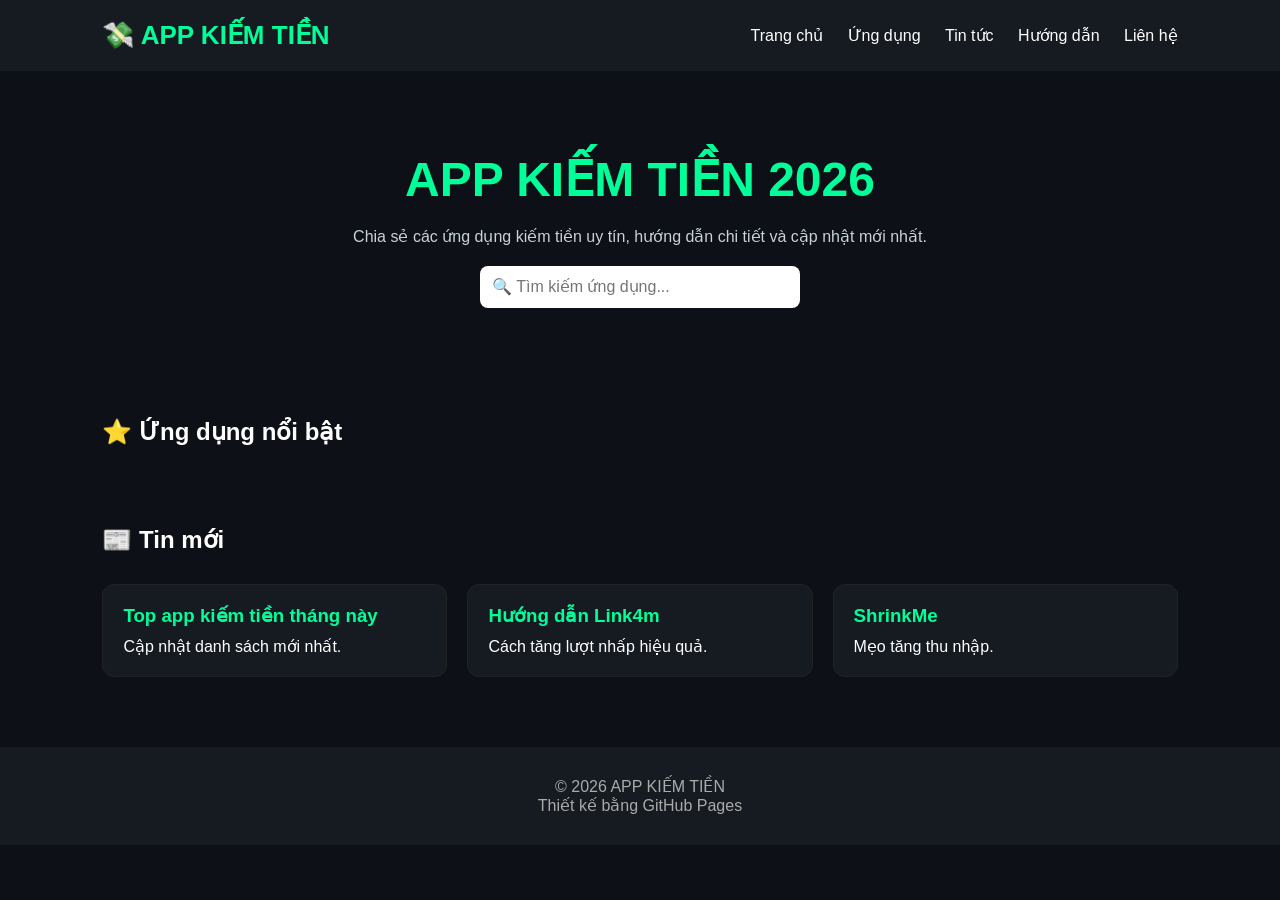
<file: index.html>
<!DOCTYPE html>
<html lang="vi">
<head>
    <meta charset="UTF-8">
    <meta name="viewport" content="width=device-width, initial-scale=1.0">
    <title>APP KIẾM TIỀN 2026</title>

    <link rel="stylesheet" href="style.css">
</head>

<body>

<header>
    <div class="logo">
        💸 APP KIẾM TIỀN
    </div>

    <nav>
        <a href="#">Trang chủ</a>
        <a href="#">Ứng dụng</a>
        <a href="#">Tin tức</a>
        <a href="pages/guide.html">Hướng dẫn</a>
        <a href="pages/contact.html">Liên hệ</a>
    </nav>
</header>

<section class="hero">

    <h1>APP KIẾM TIỀN 2026</h1>

    <p>
        Chia sẻ các ứng dụng kiếm tiền uy tín,
        hướng dẫn chi tiết và cập nhật mới nhất.
    </p>

    <input
        type="text"
        id="search"
        placeholder="🔍 Tìm kiếm ứng dụng...">

</section>

<section class="title">
<h2>⭐ Ứng dụng nổi bật</h2>
</section>

<section class="cards" id="app-list">

</section>

<section class="title">
<h2>📰 Tin mới</h2>
</section>

<section class="news">

<div class="news-card">
<h3>Top app kiếm tiền tháng này</h3>
<p>Cập nhật danh sách mới nhất.</p>
</div>

<div class="news-card">
<h3>Hướng dẫn Link4m</h3>
<p>Cách tăng lượt nhấp hiệu quả.</p>
</div>

<div class="news-card">
<h3>ShrinkMe</h3>
<p>Mẹo tăng thu nhập.</p>
</div>

</section>

<footer>

<p>© 2026 APP KIẾM TIỀN</p>

<p>Thiết kế bằng GitHub Pages</p>

</footer>

<script src="apps.js"></script>
<script src="script.js"></script>

</body>
</html>
</file>
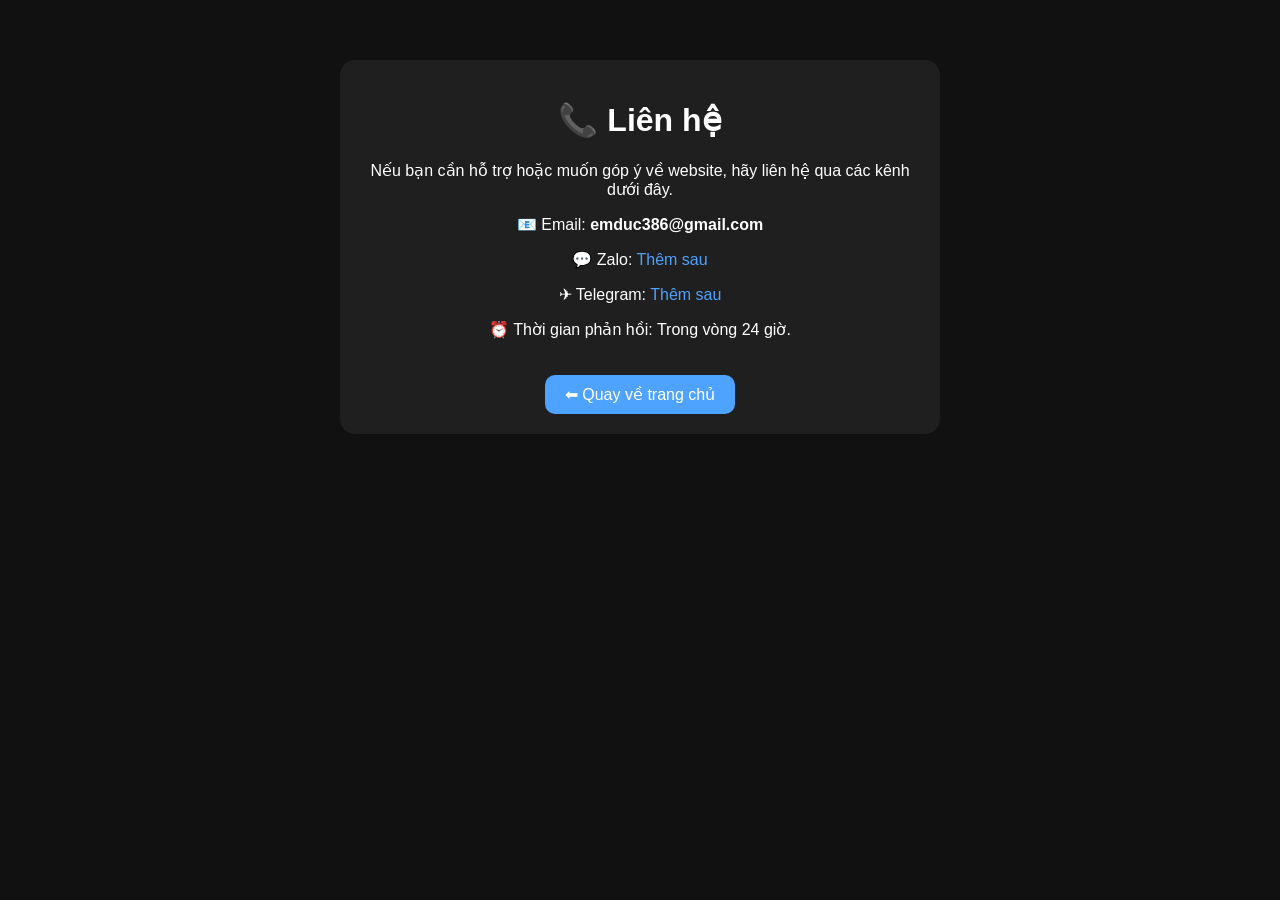
<file: pages/contact.html>
<!DOCTYPE html>
<html lang="vi">
<head>
<meta charset="UTF-8">
<meta name="viewport" content="width=device-width, initial-scale=1.0">
<title>Liên hệ</title>

<style>
body{
    margin:0;
    font-family:Arial,sans-serif;
    background:#111;
    color:white;
    text-align:center;
}

.container{
    max-width:600px;
    margin:40px auto;
    padding:20px;
}

.card{
    background:#1f1f1f;
    padding:20px;
    border-radius:15px;
}

a{
    color:#4da3ff;
    text-decoration:none;
}

.button{
    display:inline-block;
    margin-top:20px;
    padding:10px 20px;
    background:#4da3ff;
    color:white;
    border-radius:10px;
}
</style>
</head>

<body>

<div class="container">

<div class="card">

<h1>📞 Liên hệ</h1>

<p>Nếu bạn cần hỗ trợ hoặc muốn góp ý về website, hãy liên hệ qua các kênh dưới đây.</p>

<p>📧 Email: <b>emduc386@gmail.com</b></p>

<p>💬 Zalo: <a href="#">Thêm sau</a></p>

<p>✈ Telegram: <a href="#">Thêm sau</a></p>

<p>⏰ Thời gian phản hồi: Trong vòng 24 giờ.</p>

<a class="button" href="../index.html">⬅ Quay về trang chủ</a>

</div>

</div>

</body>
</html>
</file>
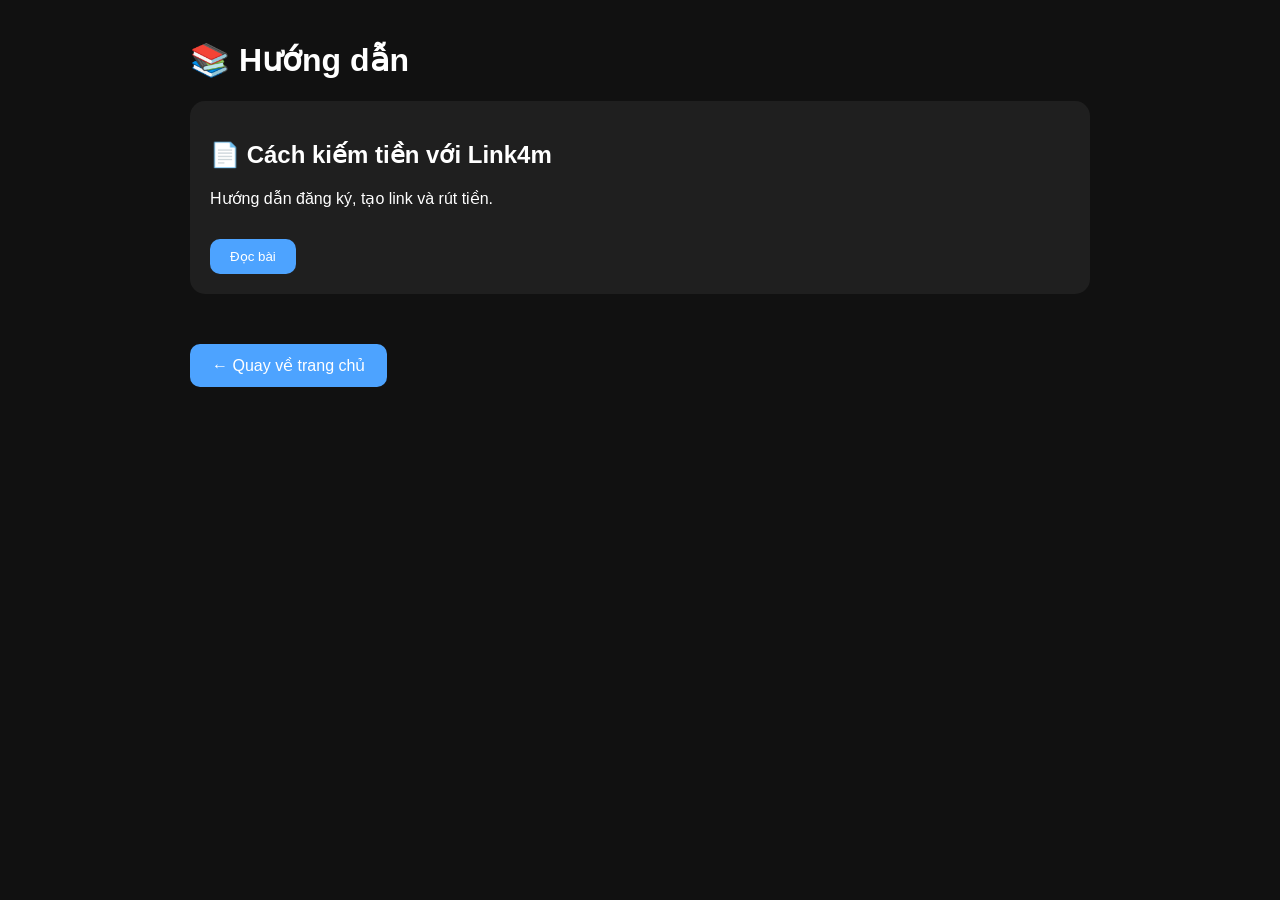
<file: pages/guide.html>
<!DOCTYPE html>
<html lang="vi">
<head>
<meta charset="UTF-8">
<meta name="viewport" content="width=device-width, initial-scale=1.0">

<title>Hướng dẫn</title>

<style>

body{
    margin:0;
    background:#111;
    color:white;
    font-family:Arial,sans-serif;
}

.container{
    max-width:900px;
    margin:auto;
    padding:20px;
}

.card{
    background:#1f1f1f;
    border-radius:15px;
    padding:20px;
    margin-bottom:20px;
}

.card button{
    margin-top:15px;
    padding:10px 20px;
    border:none;
    border-radius:10px;
    background:#4da3ff;
    color:white;
    cursor:pointer;
}

.back{
    margin-bottom:20px;
}

.back button{
    padding:10px 20px;
    border:none;
    border-radius:10px;
    background:#4da3ff;
    color:white;
    cursor:pointer;
}

.home{
    display:inline-block;
    margin-top:30px;
    padding:12px 22px;
    background:#4da3ff;
    color:white;
    text-decoration:none;
    border-radius:10px;
}

</style>

</head>

<body>

<div class="container">

<h1>📚 Hướng dẫn</h1>

<div id="guide-list"></div>

<div id="guide-view" style="display:none;"></div>

<a class="home" href="../index.html">← Quay về trang chủ</a>

</div>

<script src="../guides.js"></script>
<script src="../guide.js"></script>

</body>
</html>
</file>
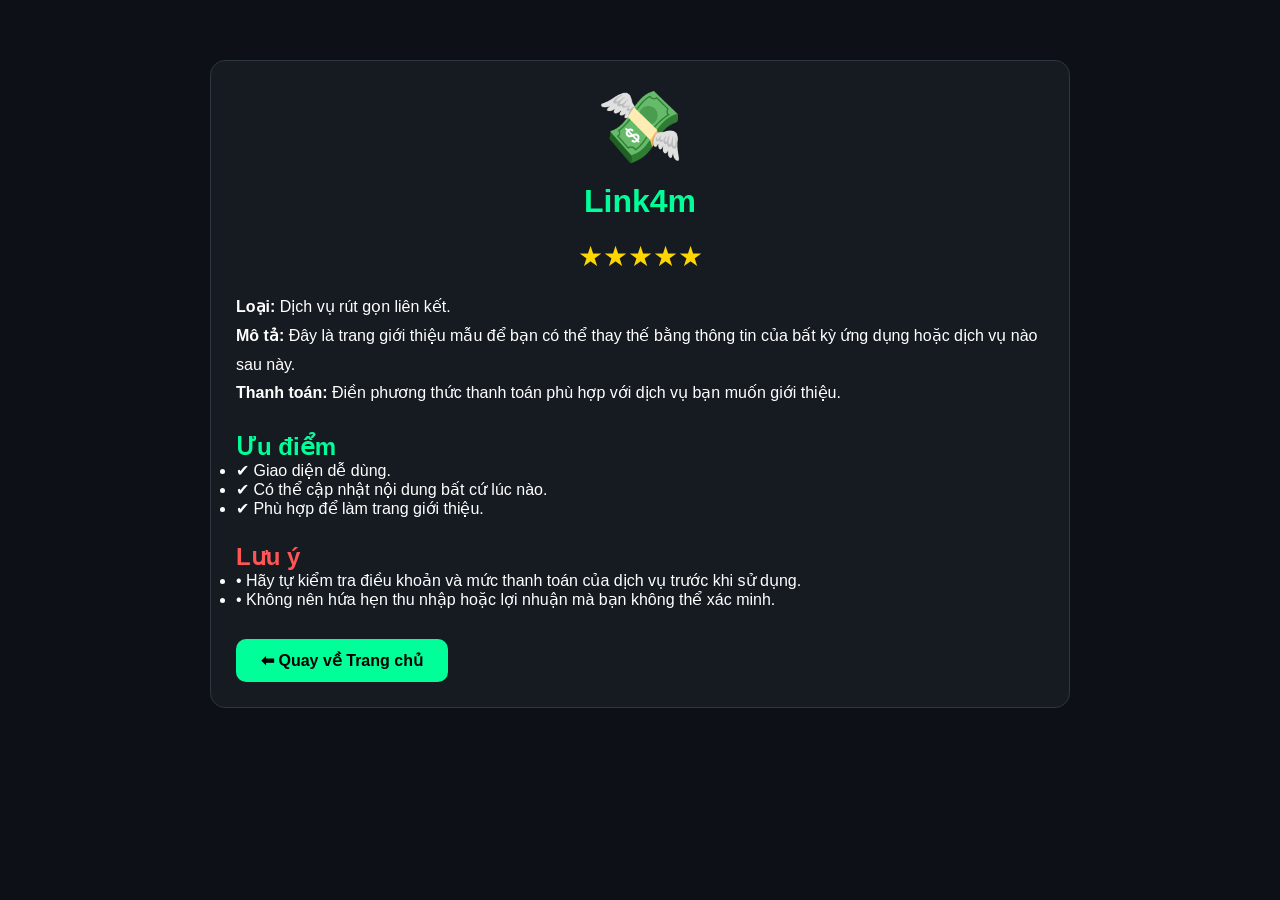
<file: pages/link4m.html>
<!DOCTYPE html>
<html lang="vi">
<head>
<meta charset="UTF-8">
<meta name="viewport" content="width=device-width, initial-scale=1.0">
<title>Link4m</title>

<link rel="stylesheet" href="../style.css">

<style>
.container{
max-width:900px;
margin:40px auto;
padding:20px;
}

.app-box{
background:#161b22;
padding:25px;
border-radius:15px;
border:1px solid #30363d;
}

.logo{
font-size:70px;
text-align:center;
margin-bottom:15px;
}

h1{
text-align:center;
color:#00ff99;
margin-bottom:15px;
}

.info{
margin-top:20px;
line-height:1.8;
}

.star{
font-size:28px;
color:gold;
text-align:center;
margin:20px 0;
}

.good,.bad{
margin-top:25px;
}

.good h2{
color:#00ff99;
}

.bad h2{
color:#ff5555;
}

.back{
display:inline-block;
margin-top:30px;
padding:12px 25px;
background:#00ff99;
color:#000;
text-decoration:none;
border-radius:10px;
font-weight:bold;
}
</style>

</head>

<body>

<div class="container">

<div class="app-box">

<div class="logo">💸</div>

<h1>Link4m</h1>

<div class="star">
★★★★★
</div>

<div class="info">

<p><b>Loại:</b> Dịch vụ rút gọn liên kết.</p>

<p><b>Mô tả:</b> Đây là trang giới thiệu mẫu để bạn có thể thay thế bằng thông tin của bất kỳ ứng dụng hoặc dịch vụ nào sau này.</p>

<p><b>Thanh toán:</b> Điền phương thức thanh toán phù hợp với dịch vụ bạn muốn giới thiệu.</p>

</div>

<div class="good">

<h2>Ưu điểm</h2>

<ul>
<li>✔ Giao diện dễ dùng.</li>
<li>✔ Có thể cập nhật nội dung bất cứ lúc nào.</li>
<li>✔ Phù hợp để làm trang giới thiệu.</li>
</ul>

</div>

<div class="bad">

<h2>Lưu ý</h2>

<ul>
<li>• Hãy tự kiểm tra điều khoản và mức thanh toán của dịch vụ trước khi sử dụng.</li>
<li>• Không nên hứa hẹn thu nhập hoặc lợi nhuận mà bạn không thể xác minh.</li>
</ul>

</div>

<a class="back" href="../index.html">⬅ Quay về Trang chủ</a>

</div>

</div>

</body>
</html>
</file>
<file: style.css>
*{
margin:0;
padding:0;
box-sizing:border-box;
font-family:Arial,sans-serif;
}

body{
background:#0d1117;
color:#fff;
}

header{
display:flex;
justify-content:space-between;
align-items:center;
padding:20px 8%;
background:#161b22;
position:sticky;
top:0;
}

.logo{
font-size:26px;
font-weight:bold;
color:#00ff99;
}

nav a{
color:white;
text-decoration:none;
margin-left:20px;
transition:.3s;
}

nav a:hover{
color:#00ff99;
}

.hero{
text-align:center;
padding:80px 20px;
}

.hero h1{
font-size:48px;
color:#00ff99;
}

.hero p{
margin:20px 0;
color:#c9d1d9;
}

#search{
width:320px;
max-width:90%;
padding:12px;
border:none;
border-radius:8px;
font-size:16px;
}

.title{
padding:30px 8% 10px;
}

.cards,
.news{
display:grid;
grid-template-columns:repeat(auto-fit,minmax(240px,1fr));
gap:20px;
padding:20px 8%;
}

.card,
.news-card{
background:#161b22;
padding:20px;
border-radius:12px;
transition:.3s;
border:1px solid #222;
}

.card:hover,
.news-card:hover{
transform:translateY(-6px);
border-color:#00ff99;
box-shadow:0 0 20px rgba(0,255,153,.35);
}

.card h3,
.news-card h3{
color:#00ff99;
margin-bottom:10px;
}

button{
margin-top:15px;
padding:10px 18px;
border:none;
border-radius:8px;
background:#00ff99;
color:#000;
font-weight:bold;
cursor:pointer;
transition:.3s;
}

button:hover{
transform:scale(1.05);
}

footer{
margin-top:50px;
padding:30px;
text-align:center;
background:#161b22;
color:#aaa;
}

@media(max-width:768px){

header{
flex-direction:column;
gap:15px;
}

nav{
display:flex;
flex-wrap:wrap;
justify-content:center;
gap:10px;
}

nav a{
margin:0;
}

.hero h1{
font-size:34px;
}

}
.icon{
font-size:60px;
text-align:center;
margin-bottom:15px;
}

.tag{
background:#ff3b30;
display:inline-block;
padding:5px 12px;
border-radius:20px;
font-size:13px;
font-weight:bold;
margin-bottom:15px;
}

.stars{
color:gold;
font-size:22px;
text-align:center;
margin-bottom:15px;
}

.card{
position:relative;
overflow:hidden;
}

.card .tag{
position:absolute;
top:15px;
right:15px;
}
</file>
